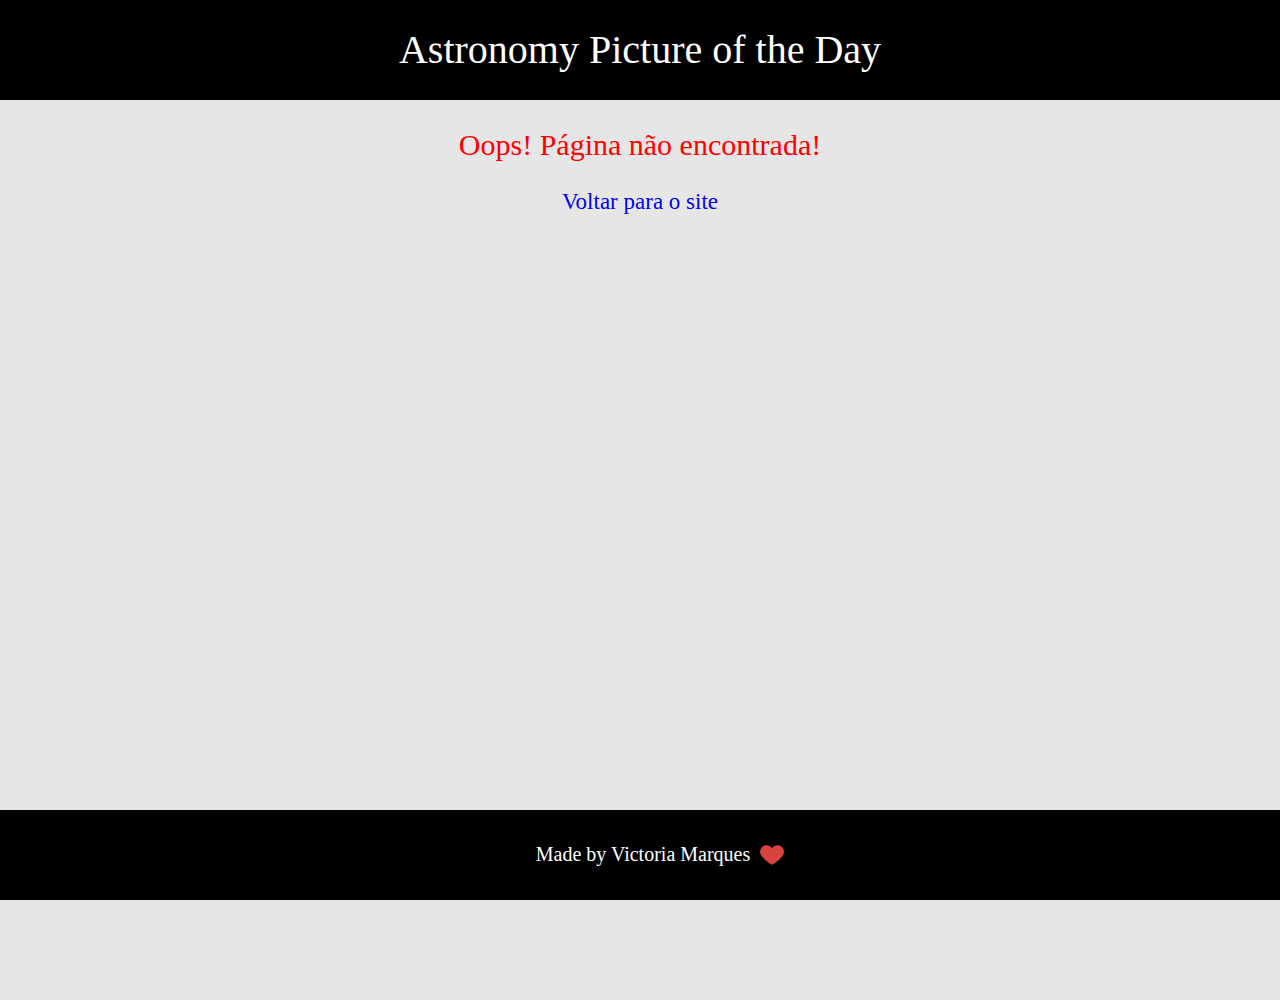
<file: erro.html>
<!DOCTYPE html>
<!DOCTYPE html>
<html lang="pt-br">
<head>
    <meta charset="UTF-8">
    <meta name="viewport" content="width=device-width, initial-scale=1.0">
    <link rel="stylesheet" href="./css/reset.css">
    <link rel="stylesheet" href="./css/style.css">
    <title>Astronomy Picture of the Day</title>
</head>
<body>
    <header>
        <h1>Astronomy Picture of the Day</h1>
    </header>
    <main>
        <div class="container">
    
            <h1 id="erro">Oops! Página não encontrada!</h1>
           
            <a class="link" href="./">Voltar para o site</a>
        </div>
    </main>
    <footer>
        <p id="copy">Made by Victoria Marques</p><img src="./img/coracao.png" alt="">
    </footer>
    
</body>
</html>
</file>
<file: css/style.css>
body {
    background-color: #e6e6e6;
}

header {
    display: flex;
    align-items: center;
    justify-content: center;
    height: 100px;
    background-color: black
}

header h1 {
    font-size: 40px;
    text-align: center;
    color: white;
}

main { 
   
    height: 100vh;
    display: flex;
    justify-content: center;
    align-items: center;
}

.container {
    height: 100vh;
    width: 100vw;
    width: 940px;
    text-align: center;
}

#form label {
    display: block;
    padding-top: 20px;
    font-size: 30px;
}

#form input {
    margin: 15px 10px 0 0;
    outline: none;
    padding: 5px;
    border-radius: 5px;
}

#form button {
    background: black;
    border: none;
    color: white;
    padding: 9px;
    outline: none;
    border-radius: 5px;
}

#titulo {
    margin-top: 20px;
    font-size: 32px;
}

#data {
    font-size: 20px;
    padding: 15px 0;
}

.imagem {
    width: 600px;
    height: 400px;
    border-radius: 30px;
    display: inline-block;
}

.video {
    width: 600px;
    width: 600px;
    border-radius: 30px;
    display: inline-block;
}

#descricao {
    padding: 30px 0; 
    font-size: 20px; 
}

#copyrightAPI {
    margin-bottom: 120px;
    font-size: 20px; 
    font-weight: bold;
}

.tiraDisplay {
    display: none;
    width: 0;
    height: 0;
}

footer {
    position: fixed;
    width: 100%;
    padding: 20px;
    bottom: 0;
    height: 50px;
    background-color: black;
    color: white;
    display: flex;
    justify-content: center;
    align-items: center;
    font-size: 20px;
}

footer p{
    margin-right: 10px;
    margin-bottom: 3px;
}

#erro {
    margin: 30px 0;
    color: red;
    font-size: 30px;
}

.link {
    font-size: 23px; 
    text-decoration: none;
}

.link:visited {
    color: black;
}

.link:hover {
    color: white;
    background: black;
    padding: 5px;
    border-radius: 5px;
}

.link:hover:visited {
    color: white;
    background: black;
    padding: 5px;
    border-radius: 5px;
}

@media(max-width: 768px) {
    header h1 {
        font-size: 25px;
    }

    .container{
        height: 100vh;
    }

    #titulo {
        font-size: 26px;
    }

    .imagem, .video {
        width: 300px;
        height: 200px;
    }

    #descricao {
        margin: 0 10px;
    }

    #erro {
        font-size: 26px;
    }
}
</file>
